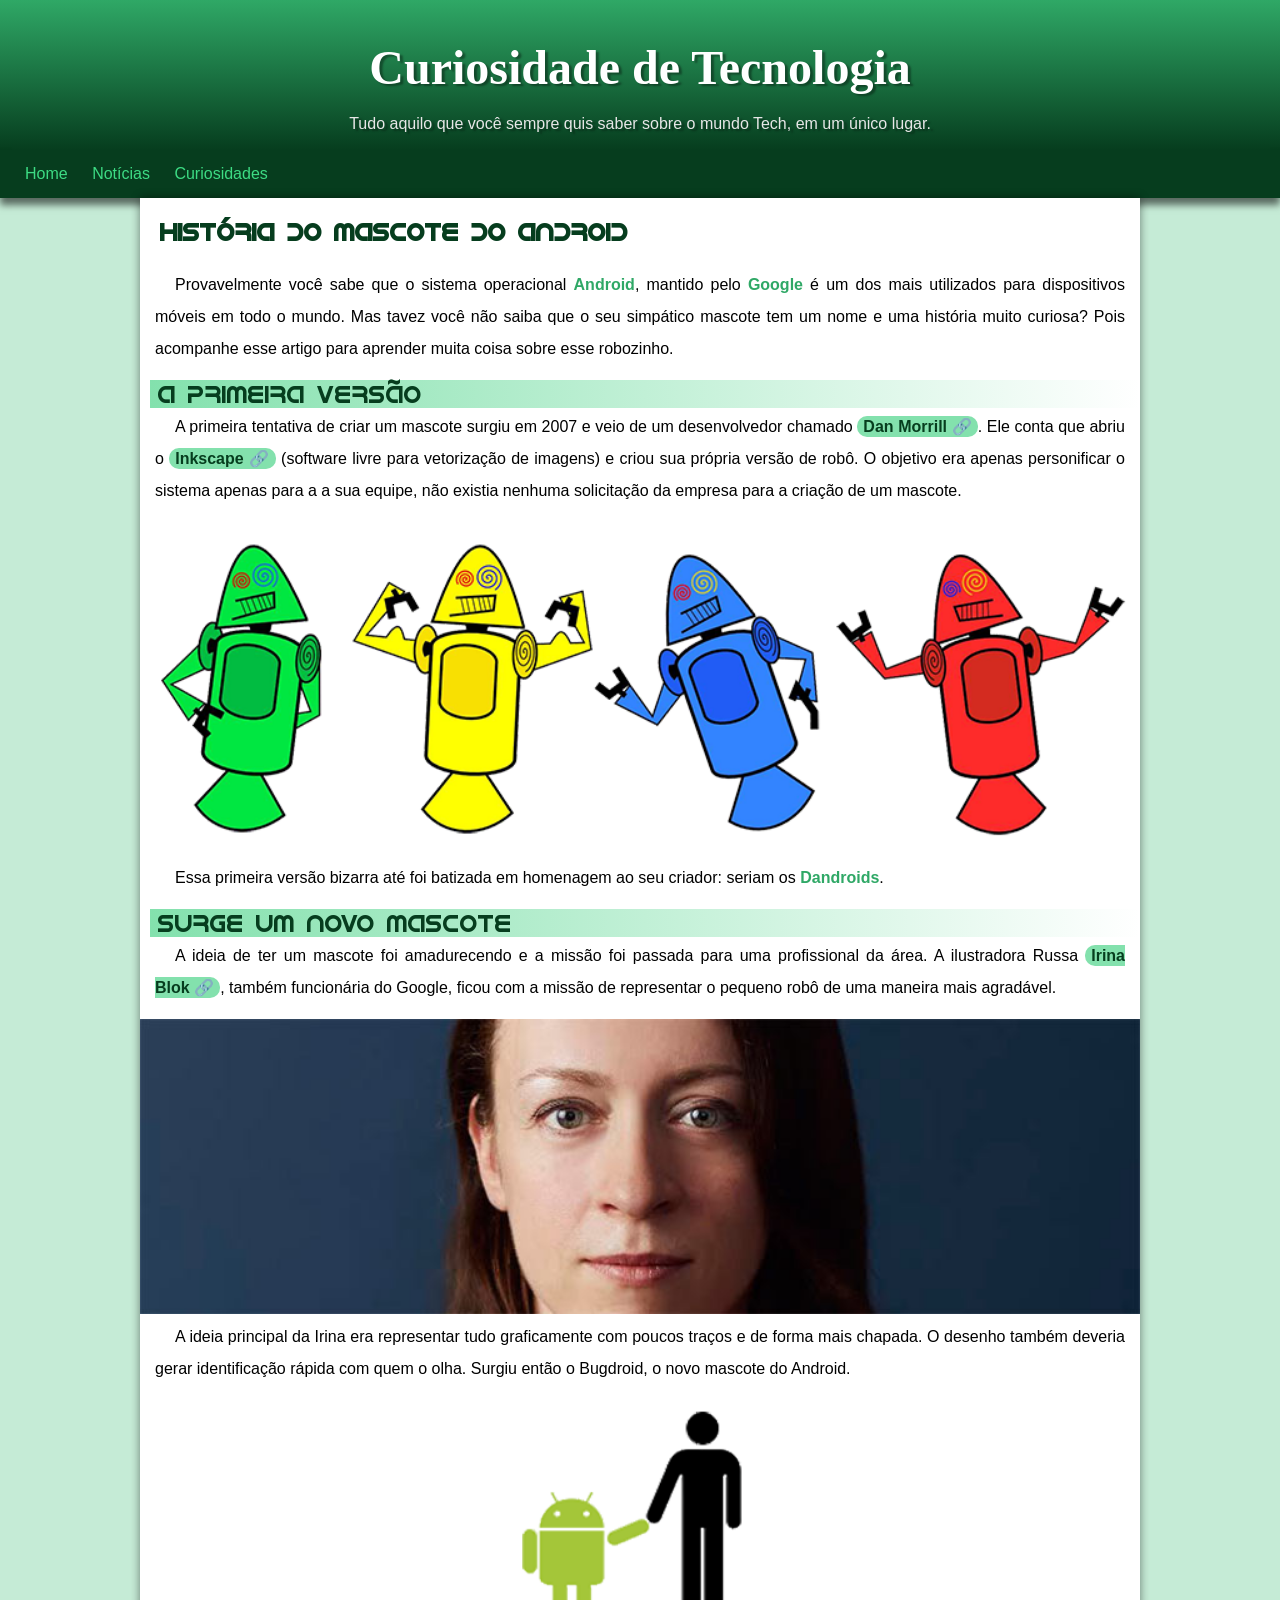
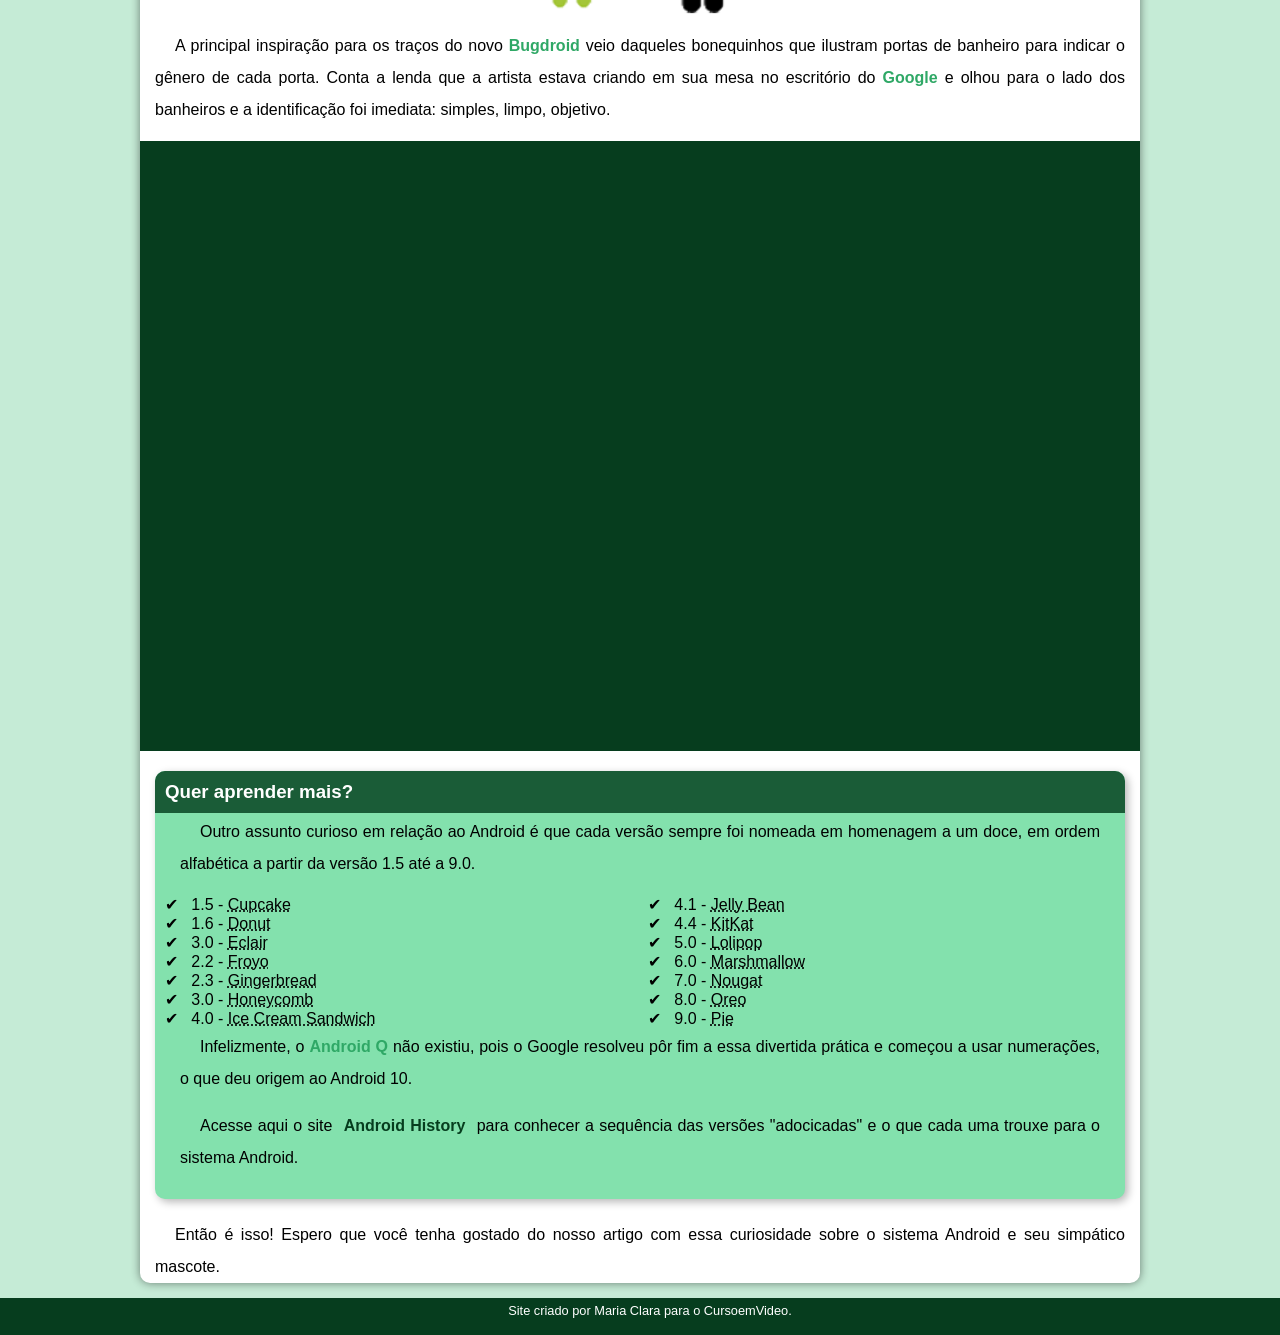
<file: index.html>
<!DOCTYPE html>
<html lang="pt-br">
<head>
  <meta charset="UTF-8">
  <meta name="viewport" content="width=device-width, initial-scale=1.0">
  <link rel="shortcut icon" href="imagens/favicon.ico" type="image/x-icon">
  <title>Curiosidade da Tecnologia</title>
  <link rel="stylesheet" href="style.css">
</head>

<body>

  <header>
    <h1>Curiosidade de Tecnologia</h1>
    <p>Tudo aquilo que você sempre quis saber sobre o mundo Tech, em um único lugar.</p>
  </header>

    <nav>
       <a href="#">Home</a>
       <a href="#">Notícias</a> 
       <a href="#">Curiosidades</a> 
       
    </nav>
  
  <main>
    <article>
      <h1>História do Mascote do Android</h1>
      <p>
        Provavelmente você sabe que o sistema operacional <strong>Android</strong>,
        mantido pelo <strong>Google</strong> é um dos mais utilizados para dispositivos móveis em todo o mundo.
        Mas tavez você não saiba que o seu simpático mascote tem um nome e uma história muito
        curiosa? Pois acompanhe esse artigo para aprender muita coisa sobre esse robozinho.
      </p>

      <h2>A primeira versão</h2>
      <p>
        A primeira tentativa de criar um mascote surgiu em 2007 e veio de um desenvolvedor
        chamado <a href="#" class="externo">Dan Morrill</a>. Ele conta que abriu o <a href="#" class="externo">Inkscape</a> (software livre para
        vetorização de imagens) e criou sua própria versão de robô. O objetivo era apenas
        personificar o sistema apenas para a a sua equipe, não existia nenhuma solicitação
        da empresa para a criação de um mascote.
      </p>

      <picture>
        <source media="(max-width: 670px)" srcset="imagens/dan-droids-pq.png" type="image/png">
        <img src="imagens/dan-droids.png" alt="droids">
      </picture>

      <p>Essa primeira versão bizarra até foi
        batizada em homenagem ao seu criador: seriam os <strong>Dandroids</strong>.
      </p>
      
      <h2>Surge um novo mascote</h2>
      <p>
        A ideia de ter um mascote foi amadurecendo e a missão foi passada para uma
        profissional da área. A ilustradora Russa <a href="#" class="externo">Irina Blok</a>, também funcionária do
        Google, ficou com a missão de representar o pequeno robô de uma maneira
        mais agradável.
      </p>

      <picture>
        <source media="(max-width: 670px )" srcset="imagens/irina-blok-pq.jpg">
        <img src="imagens/irina-blok.jpg" alt="Irina Blok">
      </picture>

      <p>
        A ideia principal da Irina era representar tudo graficamente com poucos
        traços e de forma mais chapada. O desenho também deveria gerar identificação
        rápida com quem o olha. Surgiu então o Bugdroid, o novo mascote do Android.
      </p>

      <picture>
        <img src="imagens/bugdroid.png" alt="imagem flexível" class="pequena">
      </picture>

      <p>
        A principal inspiração para os traços do novo <strong>Bugdroid</strong> veio daqueles bonequinhos
        que ilustram portas de banheiro para indicar o gênero de cada porta. Conta a lenda
        que a artista estava criando em sua mesa no escritório do <strong>Google</strong> e olhou para o
        lado dos banheiros e a identificação foi imediata: simples, limpo, objetivo.
      </p>

      <div class="video">
        <iframe width="560" height="315"
        src="https://www.youtube.com/embed/4f7VamjPHaM?si=7JvR9TN-ylqSWeXd"
        title="YouTube video player" frameborder="0"
        allow="accelerometer; autoplay; clipboard-write; encrypted-media; gyroscope; picture-in-picture; web-share"
        referrerpolicy="strict-origin-when-cross-origin" allowfullscreen>
        </iframe>
      </div>

    <aside>
        <h3>Quer aprender mais?</h3>
        <p>
          Outro assunto curioso em relação ao Android é que cada versão sempre foi
          nomeada em homenagem a um doce, em ordem alfabética a partir da versão
          1.5 até a 9.0.
        </p>
        <ul>
          <li>
            1.5 - <abbr title="bolo de copo"> Cupcake </abbr>
          </li>
          <li>
            1.6 - <abbr title="Rosquinha"> Donut </abbr>
          </li>
          <li>
            3.0 - <abbr title="Bomba">Eclair</abbr>
          </li>
          <li>
            2.2 - <abbr title="Iorgute Congelado">Froyo</abbr>
          </li>
          <li>
            2.3 - <abbr title="Biscoite de Gengibre">Gingerbread</abbr>
          </li>
          <li>
            3.0 - <abbr title="Favo de Mel">Honeycomb</abbr>
          </li>
          <li>
            4.0 - <abbr title="Sanduíche de Sorvete">Ice Cream Sandwich</abbr>
          </li>
          <li>
            4.1 - <abbr title="Jujuba">Jelly Bean</abbr>
          </li>
          <li>
            4.4 - <abbr title="KitKat">KitKat</abbr>
          </li>
          <li>
            5.0 - <abbr title="Pirulito">Lolipop</abbr>
          </li>
          <li>
            6.0 - <abbr title="Marshmallow">Marshmallow</abbr>
          </li>
          <li>
            7.0 - <abbr title="Torrete">Nougat</abbr>
          </li>
          <li>
            8.0 - <abbr title="Oreo">Oreo</abbr>
          </li>
          <li>
            9.0 - <abbr title="Torta">Pie</abbr>
          </li>
        </ul>

        <p>
          Infelizmente, o <strong>Android Q</strong> não existiu, pois o Google resolveu pôr fim a essa
          divertida prática e começou a usar numerações, o que deu origem ao Android 10.
        </p>
        <p>
          Acesse aqui o site <a href="">Android History</a> para conhecer a sequência das versões
          "adocicadas" e o que cada uma trouxe para o sistema Android.
        </p>
    </aside>

      <p>
        Então é isso! Espero que você tenha gostado do nosso artigo com essa curiosidade
        sobre o sistema Android e seu simpático mascote.
      </p>
    </article>

  </main>

  <footer>
    <p>Site criado por Maria Clara para o CursoemVideo.</p>
  </footer>

</body>
</html>
</file>
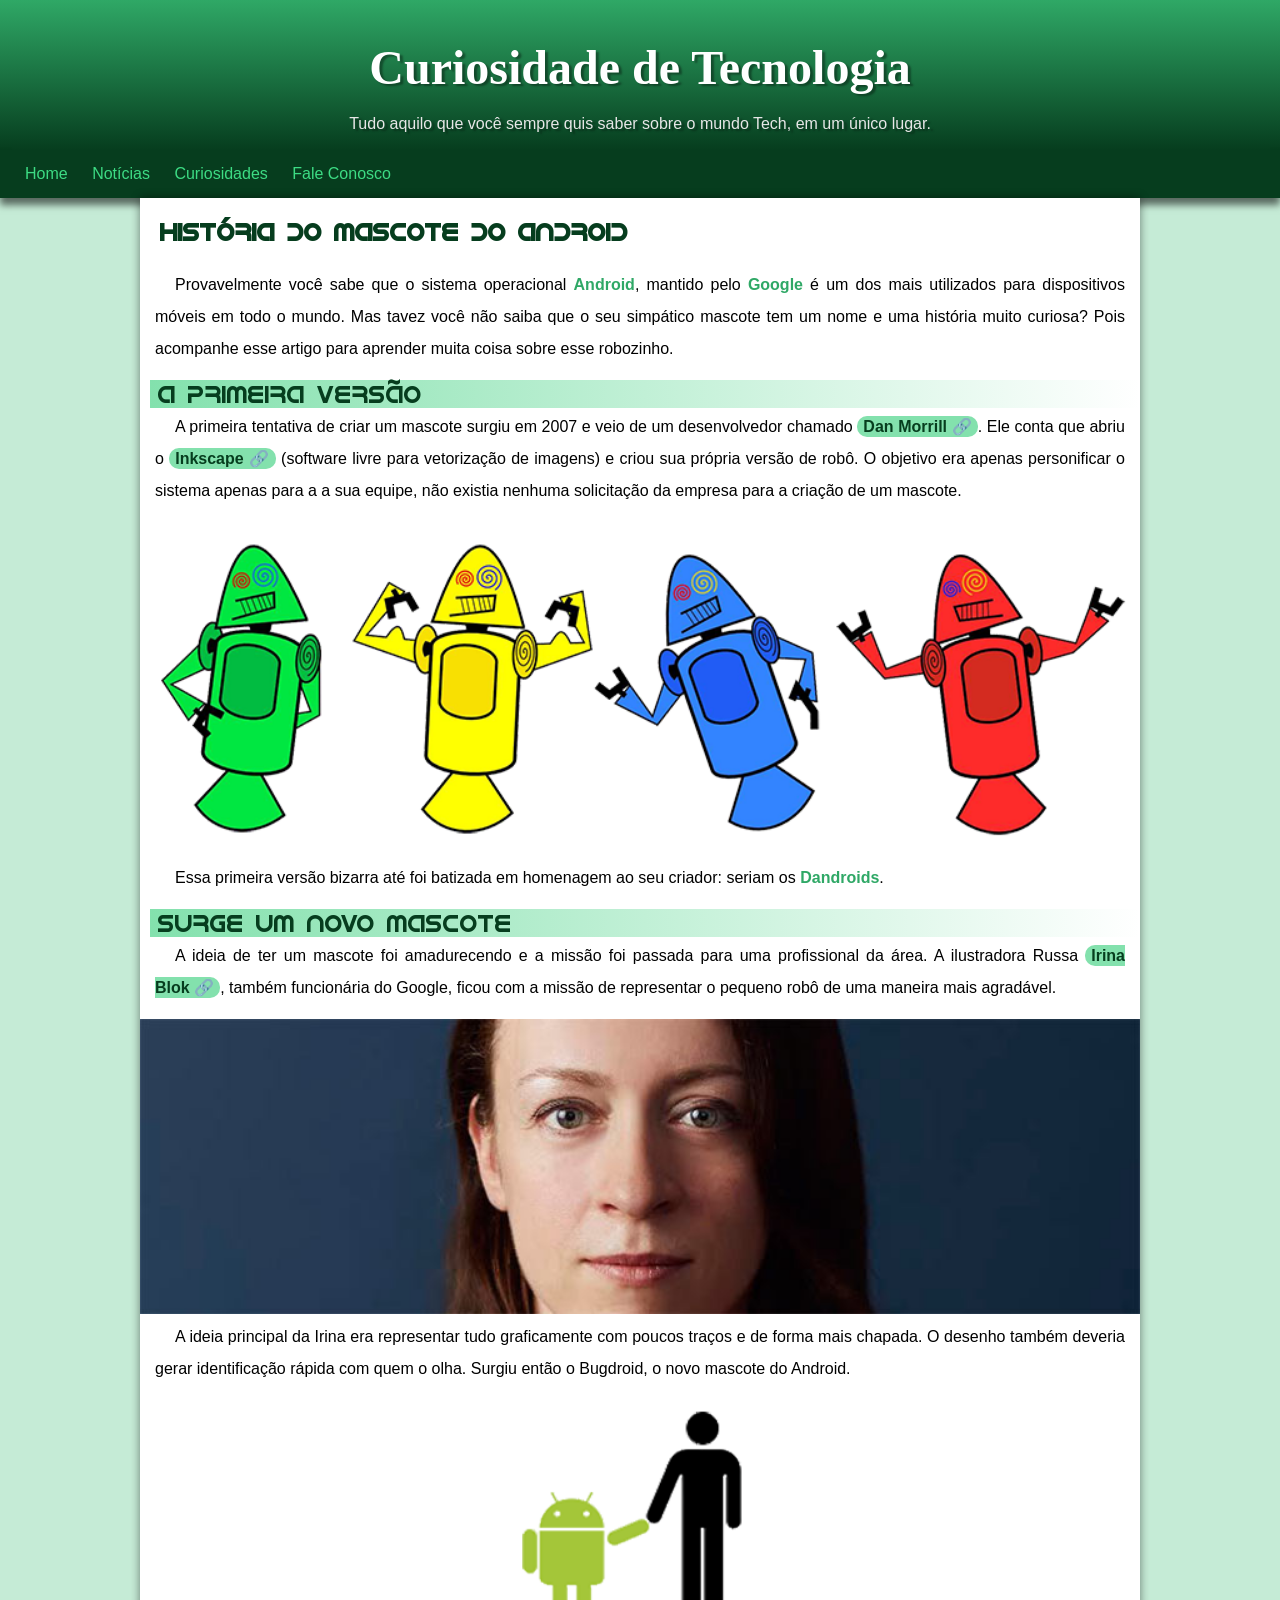
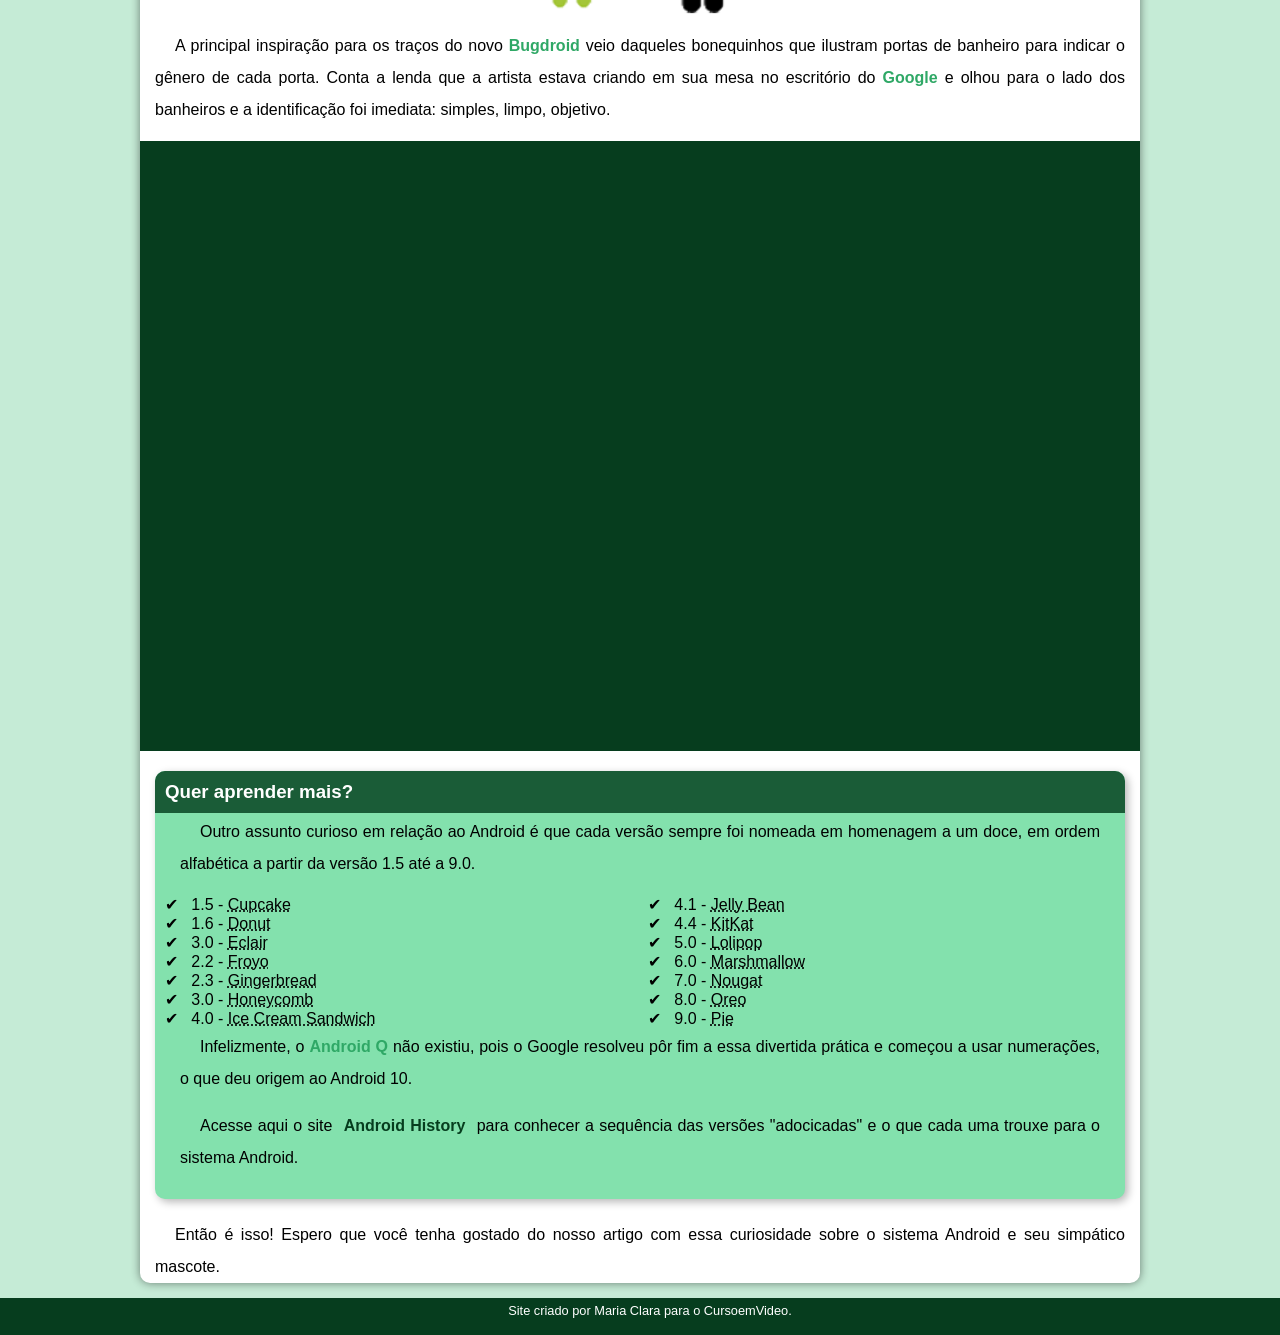
<file: projeto10.html>
<!DOCTYPE html>
<html lang="pt-br">
<head>
  <meta charset="UTF-8">
  <meta name="viewport" content="width=device-width, initial-scale=1.0">
  <link rel="shortcut icon" href="imagens/favicon.ico" type="image/x-icon">
  <title>Curiosidade da Tecnologia</title>
  <link rel="stylesheet" href="style.css">
</head>

<body>

  <header>
    <h1>Curiosidade de Tecnologia</h1>
    <p>Tudo aquilo que você sempre quis saber sobre o mundo Tech, em um único lugar.</p>
  </header>

    <nav>
       <a href="#">Home</a>
       <a href="#">Notícias</a> 
       <a href="#">Curiosidades</a> 
       <a href="#">Fale Conosco</a>
    </nav>
  
  <main>
    <article>
      <h1>História do Mascote do Android</h1>
      <p>
        Provavelmente você sabe que o sistema operacional <strong>Android</strong>,
        mantido pelo <strong>Google</strong> é um dos mais utilizados para dispositivos móveis em todo o mundo.
        Mas tavez você não saiba que o seu simpático mascote tem um nome e uma história muito
        curiosa? Pois acompanhe esse artigo para aprender muita coisa sobre esse robozinho.
      </p>

      <h2>A primeira versão</h2>
      <p>
        A primeira tentativa de criar um mascote surgiu em 2007 e veio de um desenvolvedor
        chamado <a href="#" class="externo">Dan Morrill</a>. Ele conta que abriu o <a href="#" class="externo">Inkscape</a> (software livre para
        vetorização de imagens) e criou sua própria versão de robô. O objetivo era apenas
        personificar o sistema apenas para a a sua equipe, não existia nenhuma solicitação
        da empresa para a criação de um mascote.
      </p>

      <picture>
        <source media="(max-width: 670px)" srcset="imagens/dan-droids-pq.png" type="image/png">
        <img src="imagens/dan-droids.png" alt="droids">
      </picture>

      <p>Essa primeira versão bizarra até foi
        batizada em homenagem ao seu criador: seriam os <strong>Dandroids</strong>.
      </p>
      
      <h2>Surge um novo mascote</h2>
      <p>
        A ideia de ter um mascote foi amadurecendo e a missão foi passada para uma
        profissional da área. A ilustradora Russa <a href="#" class="externo">Irina Blok</a>, também funcionária do
        Google, ficou com a missão de representar o pequeno robô de uma maneira
        mais agradável.
      </p>

      <picture>
        <source media="(max-width: 670px )" srcset="imagens/irina-blok-pq.jpg">
        <img src="imagens/irina-blok.jpg" alt="Irina Blok">
      </picture>

      <p>
        A ideia principal da Irina era representar tudo graficamente com poucos
        traços e de forma mais chapada. O desenho também deveria gerar identificação
        rápida com quem o olha. Surgiu então o Bugdroid, o novo mascote do Android.
      </p>

      <picture>
        <img src="imagens/bugdroid.png" alt="imagem flexível" class="pequena">
      </picture>

      <p>
        A principal inspiração para os traços do novo <strong>Bugdroid</strong> veio daqueles bonequinhos
        que ilustram portas de banheiro para indicar o gênero de cada porta. Conta a lenda
        que a artista estava criando em sua mesa no escritório do <strong>Google</strong> e olhou para o
        lado dos banheiros e a identificação foi imediata: simples, limpo, objetivo.
      </p>

      <div class="video">
        <iframe width="560" height="315"
        src="https://www.youtube.com/embed/4f7VamjPHaM?si=7JvR9TN-ylqSWeXd"
        title="YouTube video player" frameborder="0"
        allow="accelerometer; autoplay; clipboard-write; encrypted-media; gyroscope; picture-in-picture; web-share"
        referrerpolicy="strict-origin-when-cross-origin" allowfullscreen>
        </iframe>
      </div>

    <aside>
        <h3>Quer aprender mais?</h3>
        <p>
          Outro assunto curioso em relação ao Android é que cada versão sempre foi
          nomeada em homenagem a um doce, em ordem alfabética a partir da versão
          1.5 até a 9.0.
        </p>
        <ul>
          <li>
            1.5 - <abbr title="bolo de copo"> Cupcake </abbr>
          </li>
          <li>
            1.6 - <abbr title="Rosquinha"> Donut </abbr>
          </li>
          <li>
            3.0 - <abbr title="Bomba">Eclair</abbr>
          </li>
          <li>
            2.2 - <abbr title="Iorgute Congelado">Froyo</abbr>
          </li>
          <li>
            2.3 - <abbr title="Biscoite de Gengibre">Gingerbread</abbr>
          </li>
          <li>
            3.0 - <abbr title="Favo de Mel">Honeycomb</abbr>
          </li>
          <li>
            4.0 - <abbr title="Sanduíche de Sorvete">Ice Cream Sandwich</abbr>
          </li>
          <li>
            4.1 - <abbr title="Jujuba">Jelly Bean</abbr>
          </li>
          <li>
            4.4 - <abbr title="KitKat">KitKat</abbr>
          </li>
          <li>
            5.0 - <abbr title="Pirulito">Lolipop</abbr>
          </li>
          <li>
            6.0 - <abbr title="Marshmallow">Marshmallow</abbr>
          </li>
          <li>
            7.0 - <abbr title="Torrete">Nougat</abbr>
          </li>
          <li>
            8.0 - <abbr title="Oreo">Oreo</abbr>
          </li>
          <li>
            9.0 - <abbr title="Torta">Pie</abbr>
          </li>
        </ul>

        <p>
          Infelizmente, o <strong>Android Q</strong> não existiu, pois o Google resolveu pôr fim a essa
          divertida prática e começou a usar numerações, o que deu origem ao Android 10.
        </p>
        <p>
          Acesse aqui o site <a href="">Android History</a> para conhecer a sequência das versões
          "adocicadas" e o que cada uma trouxe para o sistema Android.
        </p>
    </aside>

      <p>
        Então é isso! Espero que você tenha gostado do nosso artigo com essa curiosidade
        sobre o sistema Android e seu simpático mascote.
      </p>
    </article>

  </main>

  <footer>
    <p>Site criado por Maria Clara para o CursoemVideo.</p>
  </footer>

</body>
</html>
</file>
<file: style.css>
@charset "UTF-8";
@font-face {
  font-family: 'idroid';
  src: url(fontes/idroid.otf);
}

* {
    margin: 0px;
    padding: 0px;
    box-sizing: border-box;
  } 

section {min-height: 100vh;}

:root {
  --cor0: #c5ebd6;
  --cor1: #83e1ad;
  --cor2: #3ddc84;
  --cor3: #2fa866;
  --cor4: #1a5c37;
  --cor5: #063d1e;
}

body {
  background-color: var(--cor0);
  font-family: 'Segoe UI', Tahoma, Geneva, Verdana, sans-serif;
}

header { 
  text-align: center;
  background-image: linear-gradient(to bottom, var(--cor3), var(--cor5) );
   min-height: 150px;
   padding: 40px 0px 0px 0px;
}

  header > h1 {
  font-family: Cambria, Cochin, Georgia, Times, 'Times New Roman', serif;
  font-size: 3em;
  color: #ffffff;
  text-shadow: 3px 2px 2px rgba(0, 0, 0, 0.37);
   margin-bottom: 20px;
   
}

  header > p {
  color: rgb(231, 231, 231);
  text-align: center;
  text-indent: 0px; 
  text-shadow: 3px 2px 2px rgba(0, 0, 0, 0.37);
  font-size: 1em;
   max-width: 600px;
   margin: 0px auto 0px auto;
   padding: 0px 5px 10px 5px;
}
  
nav { 
  background-color: var(--cor5);
  padding: 15px;
  box-shadow: 0px 7px 7px rgba(0, 0, 0, 0.548);
}
  nav > a { 
   text-decoration: none;
   color: var(--cor2);
   font-weight: normal;
   border-radius: 5px;
   padding: 10px; 
   transition-duration: 0.5s;
}
  nav > a:hover {
   text-decoration: underline;
   background-color: var(--cor3);
   color: var(--cor5);
}


main {
  background-color: white;
  max-width: 1000px;
  min-width: 300px;
  margin: auto;
  border-bottom-left-radius: 10px;
  border-bottom-right-radius: 10px;
  box-shadow: 0px 0px 10px rgba(0, 0, 0, 0.473);
}
main a {
  text-decoration: none;
  font-weight: bold;
  color: var(--cor5);
  background-color: var(--cor1);
  padding: 2px 6px;
  border-radius: 10px;
}

h1 {
  font-family: 'idroid';
  color: #1A5C38 ;
}

p {
  text-indent: 20px;
  text-align: justify;
  margin: 3px 15px 15px 15px;
}

main strong {
  color: var(--cor3);
  font-weight: bold;
}


h2 {
  font-family: 'idroid';
  color: #1A5C38;
  font-weight: normal;
} 

 main  img {
  width: 100%;
}
 main img.pequena {
  max-width: 350px;
  display: block;
  margin: auto;
}

 main  h1 {
  color: var(--cor5);
  padding: 20px 0px 20px 20px;
}

 main p  {
  line-height: 2em;
  font-size: 1em;
}

 main  h2 {
  color: var(--cor5);
  padding: 0px 0px 0px 0px;
  background-image: linear-gradient(to right, var(--cor1), transparent);
  margin-left: 10px;
  text-indent: 8px;
}

main a:hover {
  text-decoration: underline;
  color: var(--cor4);
}

div.video {
  background-color: var(--cor5);
  padding: 20px;
  padding-bottom: 59%;
  position: relative;
}

div.video > iframe {
  position: absolute;
  top: 5%;
  left: 5%;
  width: 90%;
  height: 90%;
}

aside {
  background-color: var(--cor1);
  border-radius: 10px;
  box-shadow: 3px 3px 8px rgba(0, 0, 0, 0.288);
   margin: 20px 15px;
   padding: 10px;
}
 aside > h3 {
   background-color: var(--cor4);
   color: white;
   border-radius: 10px 10px 0px 0px;
    padding: 10px;
    margin: -10px -10px 0 -10px; 
}
 aside > ul {
  list-style-type: '\2714\00A0\00A0';
  list-style-position: inside;
  columns: 2;
}

a.externo::after {
    content: '\00A0\1F517'; /* \00A0 é um espaço e \1F517 é o código da correntinha */
}

footer {
  background-color: var(--cor5);
  color: white;
  font-size: 0.8em;
   padding: 2px;
}
  footer > p {
  text-align: center;
}
</file>
